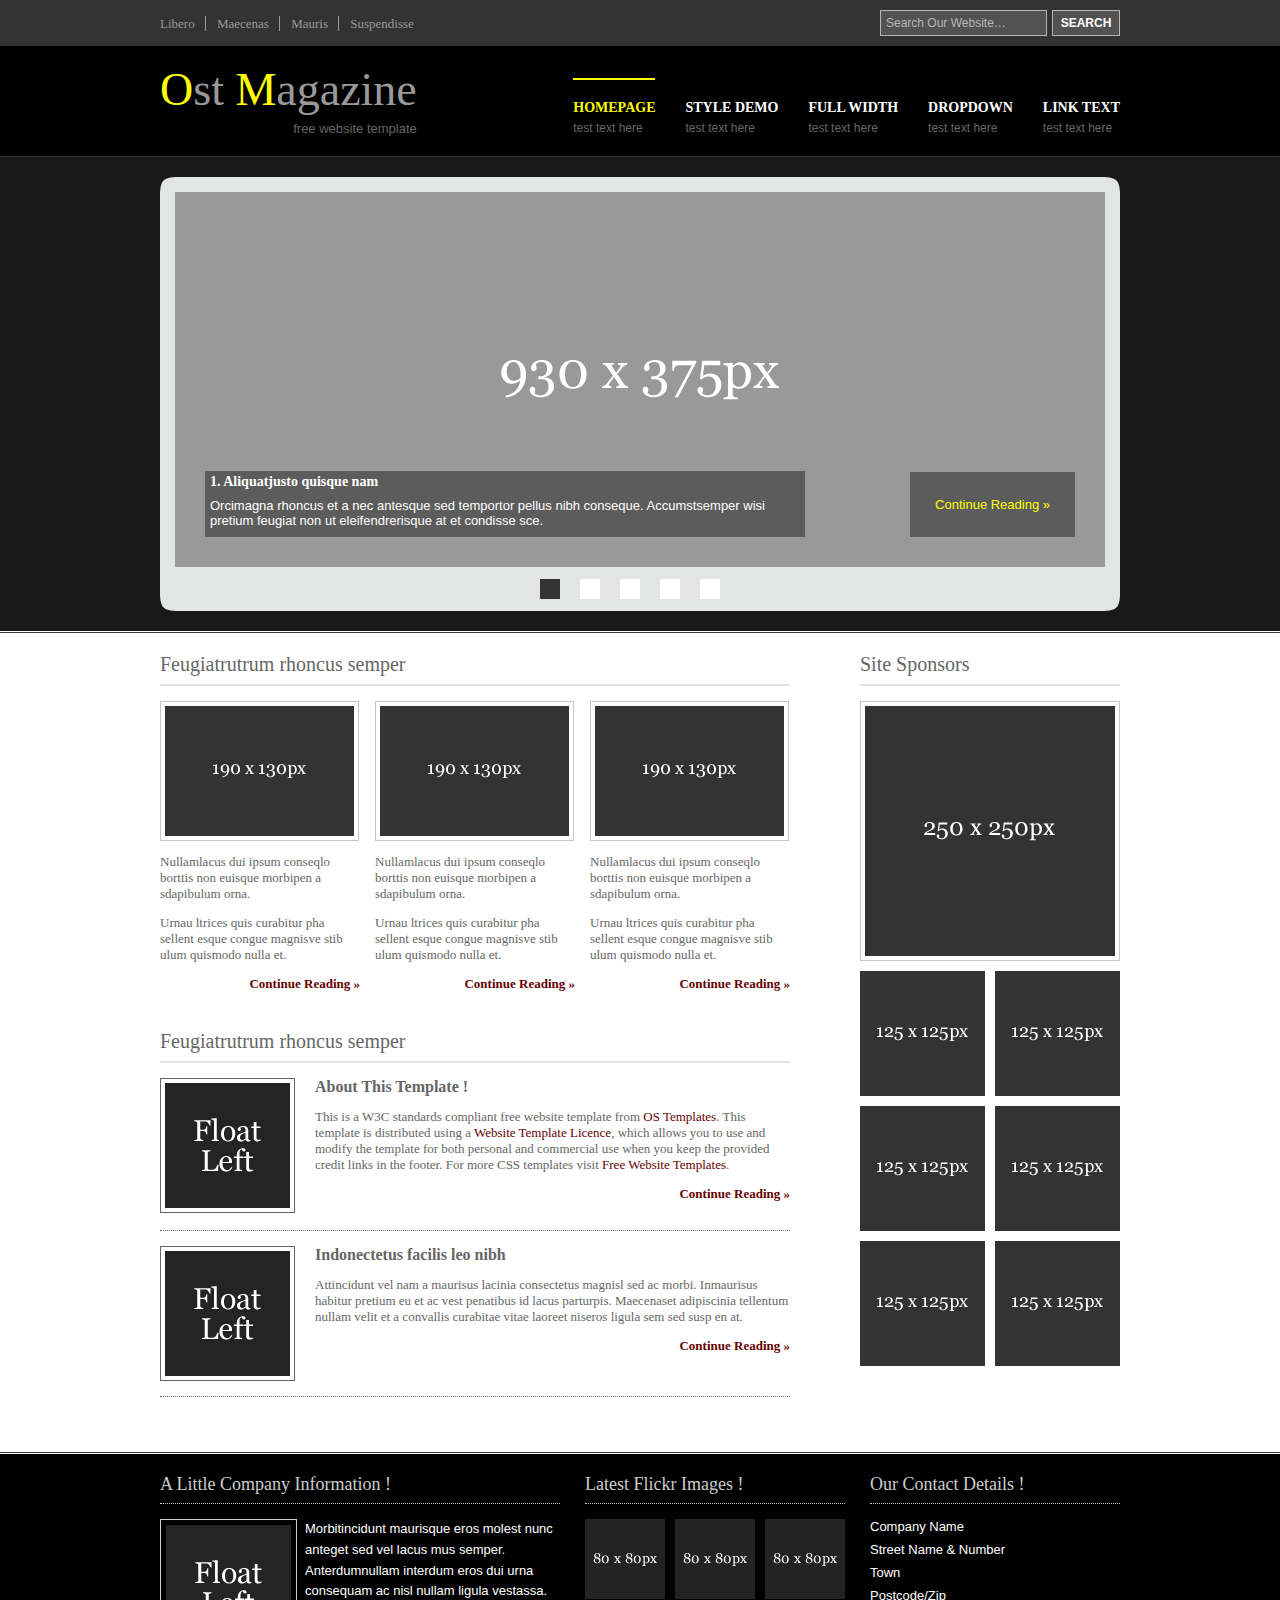
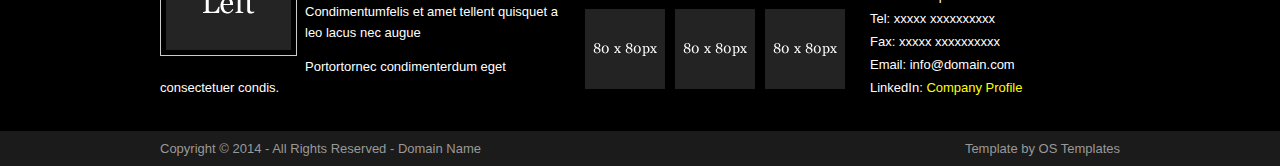
<file: index.html>
<!DOCTYPE html PUBLIC "-//W3C//DTD XHTML 1.0 Transitional//EN" "http://www.w3.org/TR/xhtml1/DTD/xhtml1-transitional.dtd">
<!--
Template Name: Ost Magazine
Author: <a href="http://www.os-templates.com/">OS Templates</a>
Author URI: http://www.os-templates.com/
Licence: Free to use under our free template licence terms
Licence URI: http://www.os-templates.com/template-terms
-->
<html xmlns="http://www.w3.org/1999/xhtml">
<head>
<title>Ost Magazine</title>
<meta http-equiv="Content-Type" content="text/html; charset=iso-8859-1" />
<link rel="stylesheet" href="layout/styles/layout.css" type="text/css" />
<script type="text/javascript" src="layout/scripts/jquery.min.js"></script>
<script type="text/javascript" src="layout/scripts/jquery.cycle.min.js"></script>
<script type="text/javascript">
$(function() {
    $('#featured_slide').after('<div id="fsn"><ul id="fs_pagination">').cycle({
        timeout: 5000,
        fx: 'fade',
        pager: '#fs_pagination',
        pause: 1,
        pauseOnPagerHover: 0
    });
});
</script>
</head>
<body id="top">
<div class="wrapper col0">
  <div id="topline">
    <ul>
      <li><a href="#">Libero</a></li>
      <li><a href="#">Maecenas</a></li>
      <li><a href="#">Mauris</a></li>
      <li class="last"><a href="#">Suspendisse</a></li>
    </ul>
    <div id="search">
      <form action="#" method="post">
        <fieldset>
          <legend>Site Search</legend>
          <input type="text" value="Search Our Website&hellip;"  onfocus="this.value=(this.value=='Search Our Website&hellip;')? '' : this.value ;" />
          <input type="submit" name="go" id="go" value="Search" />
        </fieldset>
      </form>
    </div>
    <br class="clear" />
  </div>
</div>
<!-- ####################################################################################################### -->
<div class="wrapper col1">
  <div id="header">
    <div id="topnav">
      <ul>
        <li class="last"><a href="#">Link text</a><span>Test Text Here</span></li>
        <li><a href="#">DropDown</a><span>Test Text Here</span>
          <ul>
            <li><a href="#">Link 1</a></li>
            <li><a href="#">Link 2</a></li>
            <li><a href="#">Link 3</a></li>
          </ul>
        </li>
        <li><a href="pages/full-width.html">Full Width</a><span>Test Text Here</span></li>
        <li><a href="pages/style-demo.html">Style Demo</a><span>Test Text Here</span></li>
        <li class="active"><a href="index.html">Homepage</a><span>Test Text Here</span></li>
      </ul>
    </div>
    <div id="logo">
      <h1><a href="index.html"><strong>O</strong>st <strong>M</strong>agazine</a></h1>
      <p>Free Website Template</p>
    </div>
    <br class="clear" />
  </div>
</div>
<!-- ####################################################################################################### -->
<div class="wrapper col2">
  <div id="featured_slide">
    <div class="featured_box">
      <div class="floater">
        <h2>1. Aliquatjusto quisque nam</h2>
        <p>Orcimagna rhoncus et a nec antesque sed temportor pellus nibh conseque. Accumstsemper wisi pretium feugiat non ut eleifendrerisque at et condisse sce.</p>
      </div>
      <p class="readmore"><a href="#">Continue Reading &raquo;</a></p>
      <img src="images/demo/930x375.gif" alt="" /> </div>
    <div class="featured_box">
      <div class="floater">
        <h2>2. Aliquatjusto quisque nam</h2>
        <p>Duisvest lacus pellus purus temper maurisus et sodalesuada loreet sapiente et. Quissociis magnisl orci dui nulla ut antesque malesuada sed pede et.</p>
      </div>
      <p class="readmore"><a href="#">Continue Reading &raquo;</a></p>
      <img src="images/demo/930x375.gif" alt="" /> </div>
    <div class="featured_box">
      <div class="floater">
        <h2>3. Dapiensociis temper donec</h2>
        <p>Pharetiumurna habitur et enim pellentesque phasellus aliquam nunc quis justo nam. Lobortororci dapibulum ac intesquet ut id sed intesque nec alique.</p>
      </div>
      <p class="readmore"><a href="#">Continue Reading &raquo;</a></p>
      <img src="images/demo/930x375.gif" alt="" /> </div>
    <div class="featured_box">
      <div class="floater">
        <h2>4. Dapiensociis temper donec</h2>
        <p>Pharetiumurna habitur et enim pellentesque phasellus aliquam nunc quis justo nam. Lobortororci dapibulum ac intesquet ut id sed intesque nec alique.</p>
      </div>
      <p class="readmore"><a href="#">Continue Reading &raquo;</a></p>
      <img src="images/demo/930x375.gif" alt="" /> </div>
    <div class="featured_box">
      <div class="floater">
        <h2>5. Nullain convallis ris elis</h2>
        <p>Nullamcorpervivamus nisl in sed adipit donec feugiat lor vel velit volutpat. Wisihabitur diculisi ac curabitur cursuspendreris sociis sed eger ipsum.</p>
      </div>
      <p class="readmore"><a href="#">Continue Reading &raquo;</a></p>
      <img src="images/demo/930x375.gif" alt="" /> </div>
  </div>
</div>
<!-- ####################################################################################################### -->
<div class="wrapper col3">
  <div class="container">
    <div class="content">
      <div id="topstory">
        <h2>Feugiatrutrum rhoncus semper</h2>
        <ul>
          <li><img src="images/demo/190x130.gif" alt="" />
            <p>Nullamlacus dui ipsum conseqlo borttis non euisque morbipen a sdapibulum orna.</p>
            <p>Urnau ltrices quis curabitur pha sellent esque congue magnisve stib ulum quismodo nulla et.</p>
            <p class="readmore"><a href="#">Continue Reading &raquo;</a></p>
          </li>
          <li><img src="images/demo/190x130.gif" alt="" />
            <p>Nullamlacus dui ipsum conseqlo borttis non euisque morbipen a sdapibulum orna.</p>
            <p>Urnau ltrices quis curabitur pha sellent esque congue magnisve stib ulum quismodo nulla et.</p>
            <p class="readmore"><a href="#">Continue Reading &raquo;</a></p>
          </li>
          <li class="last"><img src="images/demo/190x130.gif" alt="" />
            <p>Nullamlacus dui ipsum conseqlo borttis non euisque morbipen a sdapibulum orna.</p>
            <p>Urnau ltrices quis curabitur pha sellent esque congue magnisve stib ulum quismodo nulla et.</p>
            <p class="readmore"><a href="#">Continue Reading &raquo;</a></p>
          </li>
        </ul>
        <br class="clear" />
      </div>
      <div id="latestnews">
        <h2>Feugiatrutrum rhoncus semper</h2>
        <ul>
          <li>
            <div class="imgholder"><img src="images/demo/imgl.gif" alt="" /></div>
            <div class="latestnews">
              <h2>About This Template !</h2>
              <p>This is a W3C standards compliant free website template from <a href="http://www.os-templates.com/">OS Templates</a>. This template is distributed using a <a href="http://www.os-templates.com/template-terms">Website Template Licence</a>, which allows you to use and modify the template for both personal and commercial use when you keep the provided credit links in the footer. For more CSS templates visit <a href="http://www.os-templates.com/">Free Website Templates</a>.</p>
              <p class="readmore"><a href="#">Continue Reading &raquo;</a></p>
            </div>
            <br class="clear" />
          </li>
          <li class="last">
            <div class="imgholder"><img src="images/demo/imgl.gif" alt="" /></div>
            <div class="latestnews">
              <h2>Indonectetus facilis leo nibh</h2>
              <p>Attincidunt vel nam a maurisus lacinia consectetus magnisl sed ac morbi. Inmaurisus habitur pretium eu et ac vest penatibus id lacus parturpis. Maecenaset adipiscinia tellentum nullam velit et a convallis curabitae vitae laoreet niseros ligula sem sed susp en at.</p>
              <p class="readmore"><a href="#">Continue Reading &raquo;</a></p>
            </div>
            <br class="clear" />
          </li>
        </ul>
      </div>
    </div>
    <div class="column">
      <div class="sponsors">
        <h2>Site Sponsors</h2>
        <div class="b_250"><a href="#"><img src="images/demo/250x250.gif" alt="" /></a></div>
        <div class="b_125">
          <ul>
            <li><a href="#"><img src="images/demo/125x125.gif" alt="" /></a></li>
            <li><a href="#"><img src="images/demo/125x125.gif" alt="" /></a></li>
            <li><a href="#"><img src="images/demo/125x125.gif" alt="" /></a></li>
            <li><a href="#"><img src="images/demo/125x125.gif" alt="" /></a></li>
            <li><a href="#"><img src="images/demo/125x125.gif" alt="" /></a></li>
            <li class="last"><a href="#"><img src="images/demo/125x125.gif" alt="" /></a></li>
          </ul>
          <div class="clear"></div>
        </div>
      </div>
    </div>
    <br class="clear" />
  </div>
</div>
<!-- ####################################################################################################### -->
<div class="wrapper col4">
  <div id="footer">
    <div class="box1">
      <h2>A Little Company Information !</h2>
      <img class="imgl" src="images/demo/imgl.gif" alt="" />
      <p>Morbitincidunt maurisque eros molest nunc anteget sed vel lacus mus semper. Anterdumnullam interdum eros dui urna consequam ac nisl nullam ligula vestassa. Condimentumfelis et amet tellent quisquet a leo lacus nec augue</p>
      <p>Portortornec condimenterdum eget consectetuer condis.</p>
    </div>
    <div class="box contactdetails">
      <h2>Our Contact Details !</h2>
      <ul>
        <li>Company Name</li>
        <li>Street Name &amp; Number</li>
        <li>Town</li>
        <li>Postcode/Zip</li>
        <li>Tel: xxxxx xxxxxxxxxx</li>
        <li>Fax: xxxxx xxxxxxxxxx</li>
        <li>Email: info@domain.com</li>
        <li class="last">LinkedIn: <a href="#">Company Profile</a></li>
      </ul>
    </div>
    <div class="box flickrbox">
      <h2>Latest Flickr Images !</h2>
      <div class="wrap">
        <div class="fix"></div>
        <div class="flickr_badge_image" id="flickr_badge_image1"><a href="#"><img src="images/demo/80x80.gif" alt="" /></a></div>
        <div class="flickr_badge_image" id="flickr_badge_image2"><a href="#"><img src="images/demo/80x80.gif" alt="" /></a></div>
        <div class="flickr_badge_image" id="flickr_badge_image3"><a href="#"><img src="images/demo/80x80.gif" alt="" /></a></div>
        <div class="flickr_badge_image" id="flickr_badge_image4"><a href="#"><img src="images/demo/80x80.gif" alt="" /></a></div>
        <div class="flickr_badge_image" id="flickr_badge_image5"><a href="#"><img src="images/demo/80x80.gif" alt="" /></a></div>
        <div class="flickr_badge_image" id="flickr_badge_image6"><a href="#"><img src="images/demo/80x80.gif" alt="" /></a></div>
        <div class="fix"></div>
      </div>
    </div>
    <br class="clear" />
  </div>
</div>
<!-- ####################################################################################################### -->
<div class="wrapper col5">
  <div id="copyright">
    <p class="fl_left">Copyright &copy; 2014 - All Rights Reserved - <a href="#">Domain Name</a></p>
    <p class="fl_right">Template by <a target="_blank" href="http://www.os-templates.com/" title="Free Website Templates">OS Templates</a></p>
    <br class="clear" />
  </div>
</div>
</body>
</html>
</file>
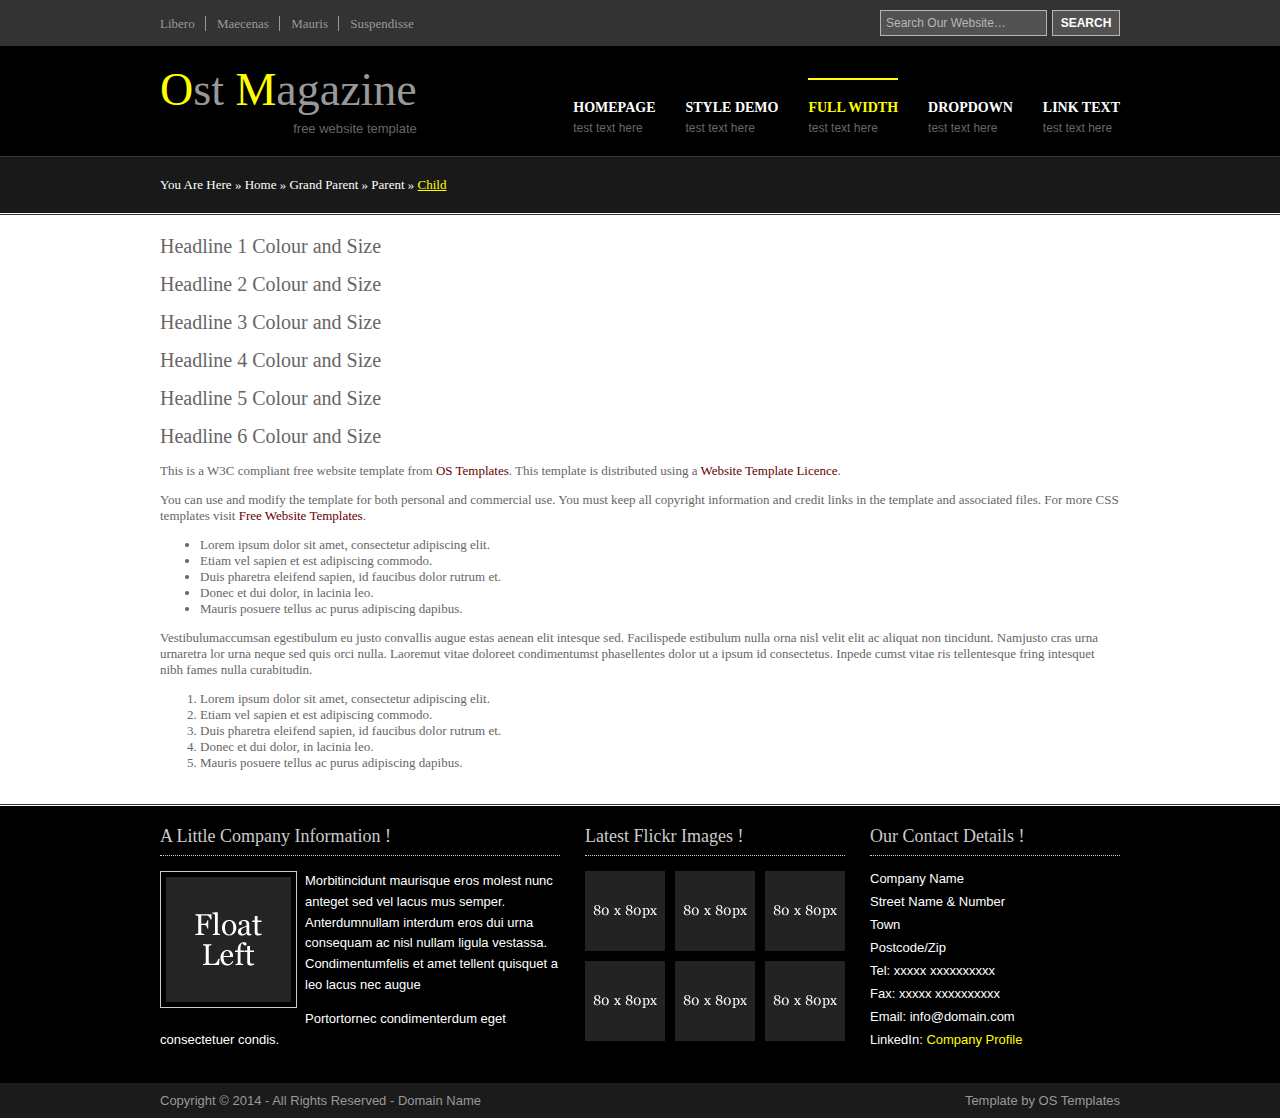
<file: pages/full-width.html>
<!DOCTYPE html PUBLIC "-//W3C//DTD XHTML 1.0 Transitional//EN" "http://www.w3.org/TR/xhtml1/DTD/xhtml1-transitional.dtd">
<!--
Template Name: Ost Magazine
Author: <a href="http://www.os-templates.com/">OS Templates</a>
Author URI: http://www.os-templates.com/
Licence: Free to use under our free template licence terms
Licence URI: http://www.os-templates.com/template-terms
-->
<html xmlns="http://www.w3.org/1999/xhtml">
<head>
<title>Ost Magazine | Full Width</title>
<meta http-equiv="Content-Type" content="text/html; charset=iso-8859-1" />
<link rel="stylesheet" href="../layout/styles/layout.css" type="text/css" />
</head>
<body id="top">
<div class="wrapper col0">
  <div id="topline">
    <ul>
      <li><a href="#">Libero</a></li>
      <li><a href="#">Maecenas</a></li>
      <li><a href="#">Mauris</a></li>
      <li class="last"><a href="#">Suspendisse</a></li>
    </ul>
    <div id="search">
      <form action="#" method="post">
        <fieldset>
          <legend>Site Search</legend>
          <input type="text" value="Search Our Website&hellip;"  onfocus="this.value=(this.value=='Search Our Website&hellip;')? '' : this.value ;" />
          <input type="submit" name="go" id="go" value="Search" />
        </fieldset>
      </form>
    </div>
    <br class="clear" />
  </div>
</div>
<!-- ####################################################################################################### -->
<div class="wrapper col1">
  <div id="header">
    <div id="topnav">
      <ul>
        <li class="last"><a href="#">Link text</a><span>Test Text Here</span></li>
        <li><a href="#">DropDown</a><span>Test Text Here</span>
          <ul>
            <li><a href="#">Link 1</a></li>
            <li><a href="#">Link 2</a></li>
            <li><a href="#">Link 3</a></li>
          </ul>
        </li>
        <li class="active"><a href="full-width.html">Full Width</a><span>Test Text Here</span></li>
        <li><a href="style-demo.html">Style Demo</a><span>Test Text Here</span></li>
        <li><a href="../index.html">Homepage</a><span>Test Text Here</span></li>
      </ul>
    </div>
    <div id="logo">
      <h1><a href="../index.html"><strong>O</strong>st <strong>M</strong>agazine</a></h1>
      <p>Free Website Template</p>
    </div>
    <br class="clear" />
  </div>
</div>
<!-- ####################################################################################################### -->
<div class="wrapper col2">
  <div id="breadcrumb">
    <ul>
      <li class="first">You Are Here</li>
      <li>&#187;</li>
      <li><a href="#">Home</a></li>
      <li>&#187;</li>
      <li><a href="#">Grand Parent</a></li>
      <li>&#187;</li>
      <li><a href="#">Parent</a></li>
      <li>&#187;</li>
      <li class="current"><a href="#">Child</a></li>
    </ul>
  </div>
</div>
<!-- ####################################################################################################### -->
<div class="wrapper col3">
  <div class="container">
    <h1>Headline 1 Colour and Size</h1>
    <h2>Headline 2 Colour and Size</h2>
    <h3>Headline 3 Colour and Size</h3>
    <h4>Headline 4 Colour and Size</h4>
    <h5>Headline 5 Colour and Size</h5>
    <h6>Headline 6 Colour and Size</h6>
    <p>This is a W3C compliant free website template from <a href="http://www.os-templates.com/" title="Free Website Templates">OS Templates</a>. This template is distributed using a <a href="http://www.os-templates.com/template-terms">Website Template Licence</a>.</p>
    <p>You can use and modify the template for both personal and commercial use. You must keep all copyright information and credit links in the template and associated files. For more CSS templates visit <a href="http://www.os-templates.com/">Free Website Templates</a>.</p>
    <ul>
      <li>Lorem ipsum dolor sit amet, consectetur adipiscing elit.</li>
      <li>Etiam vel sapien et est adipiscing commodo.</li>
      <li>Duis pharetra eleifend sapien, id faucibus dolor rutrum et.</li>
      <li>Donec et dui dolor, in lacinia leo.</li>
      <li>Mauris posuere tellus ac purus adipiscing dapibus.</li>
    </ul>
    <p>Vestibulumaccumsan egestibulum eu justo convallis augue estas aenean elit intesque sed. Facilispede estibulum nulla orna nisl velit elit ac aliquat non tincidunt. Namjusto cras urna urnaretra lor urna neque sed quis orci nulla. Laoremut vitae doloreet condimentumst phasellentes dolor ut a ipsum id consectetus. Inpede cumst vitae ris tellentesque fring intesquet nibh fames nulla curabitudin.</p>
    <ol>
      <li>Lorem ipsum dolor sit amet, consectetur adipiscing elit.</li>
      <li>Etiam vel sapien et est adipiscing commodo.</li>
      <li>Duis pharetra eleifend sapien, id faucibus dolor rutrum et.</li>
      <li>Donec et dui dolor, in lacinia leo.</li>
      <li>Mauris posuere tellus ac purus adipiscing dapibus.</li>
    </ol>
  </div>
</div>
<!-- ####################################################################################################### -->
<div class="wrapper col4">
  <div id="footer">
    <div class="box1">
      <h2>A Little Company Information !</h2>
      <img class="imgl" src="../images/demo/imgl.gif" alt="" />
      <p>Morbitincidunt maurisque eros molest nunc anteget sed vel lacus mus semper. Anterdumnullam interdum eros dui urna consequam ac nisl nullam ligula vestassa. Condimentumfelis et amet tellent quisquet a leo lacus nec augue</p>
      <p>Portortornec condimenterdum eget consectetuer condis.</p>
    </div>
    <div class="box contactdetails">
      <h2>Our Contact Details !</h2>
      <ul>
        <li>Company Name</li>
        <li>Street Name &amp; Number</li>
        <li>Town</li>
        <li>Postcode/Zip</li>
        <li>Tel: xxxxx xxxxxxxxxx</li>
        <li>Fax: xxxxx xxxxxxxxxx</li>
        <li>Email: info@domain.com</li>
        <li class="last">LinkedIn: <a href="#">Company Profile</a></li>
      </ul>
    </div>
    <div class="box flickrbox">
      <h2>Latest Flickr Images !</h2>
      <div class="wrap">
        <div class="fix"></div>
        <div class="flickr_badge_image" id="flickr_badge_image1"><a href="#"><img src="../images/demo/80x80.gif" alt="" /></a></div>
        <div class="flickr_badge_image" id="flickr_badge_image2"><a href="#"><img src="../images/demo/80x80.gif" alt="" /></a></div>
        <div class="flickr_badge_image" id="flickr_badge_image3"><a href="#"><img src="../images/demo/80x80.gif" alt="" /></a></div>
        <div class="flickr_badge_image" id="flickr_badge_image4"><a href="#"><img src="../images/demo/80x80.gif" alt="" /></a></div>
        <div class="flickr_badge_image" id="flickr_badge_image5"><a href="#"><img src="../images/demo/80x80.gif" alt="" /></a></div>
        <div class="flickr_badge_image" id="flickr_badge_image6"><a href="#"><img src="../images/demo/80x80.gif" alt="" /></a></div>
        <div class="fix"></div>
      </div>
    </div>
    <br class="clear" />
  </div>
</div>
<!-- ####################################################################################################### -->
<div class="wrapper col5">
  <div id="copyright">
    <p class="fl_left">Copyright &copy; 2014 - All Rights Reserved - <a href="#">Domain Name</a></p>
    <p class="fl_right">Template by <a target="_blank" href="http://www.os-templates.com/" title="Free Website Templates">OS Templates</a></p>
    <br class="clear" />
  </div>
</div>
</body>
</html>
</file>
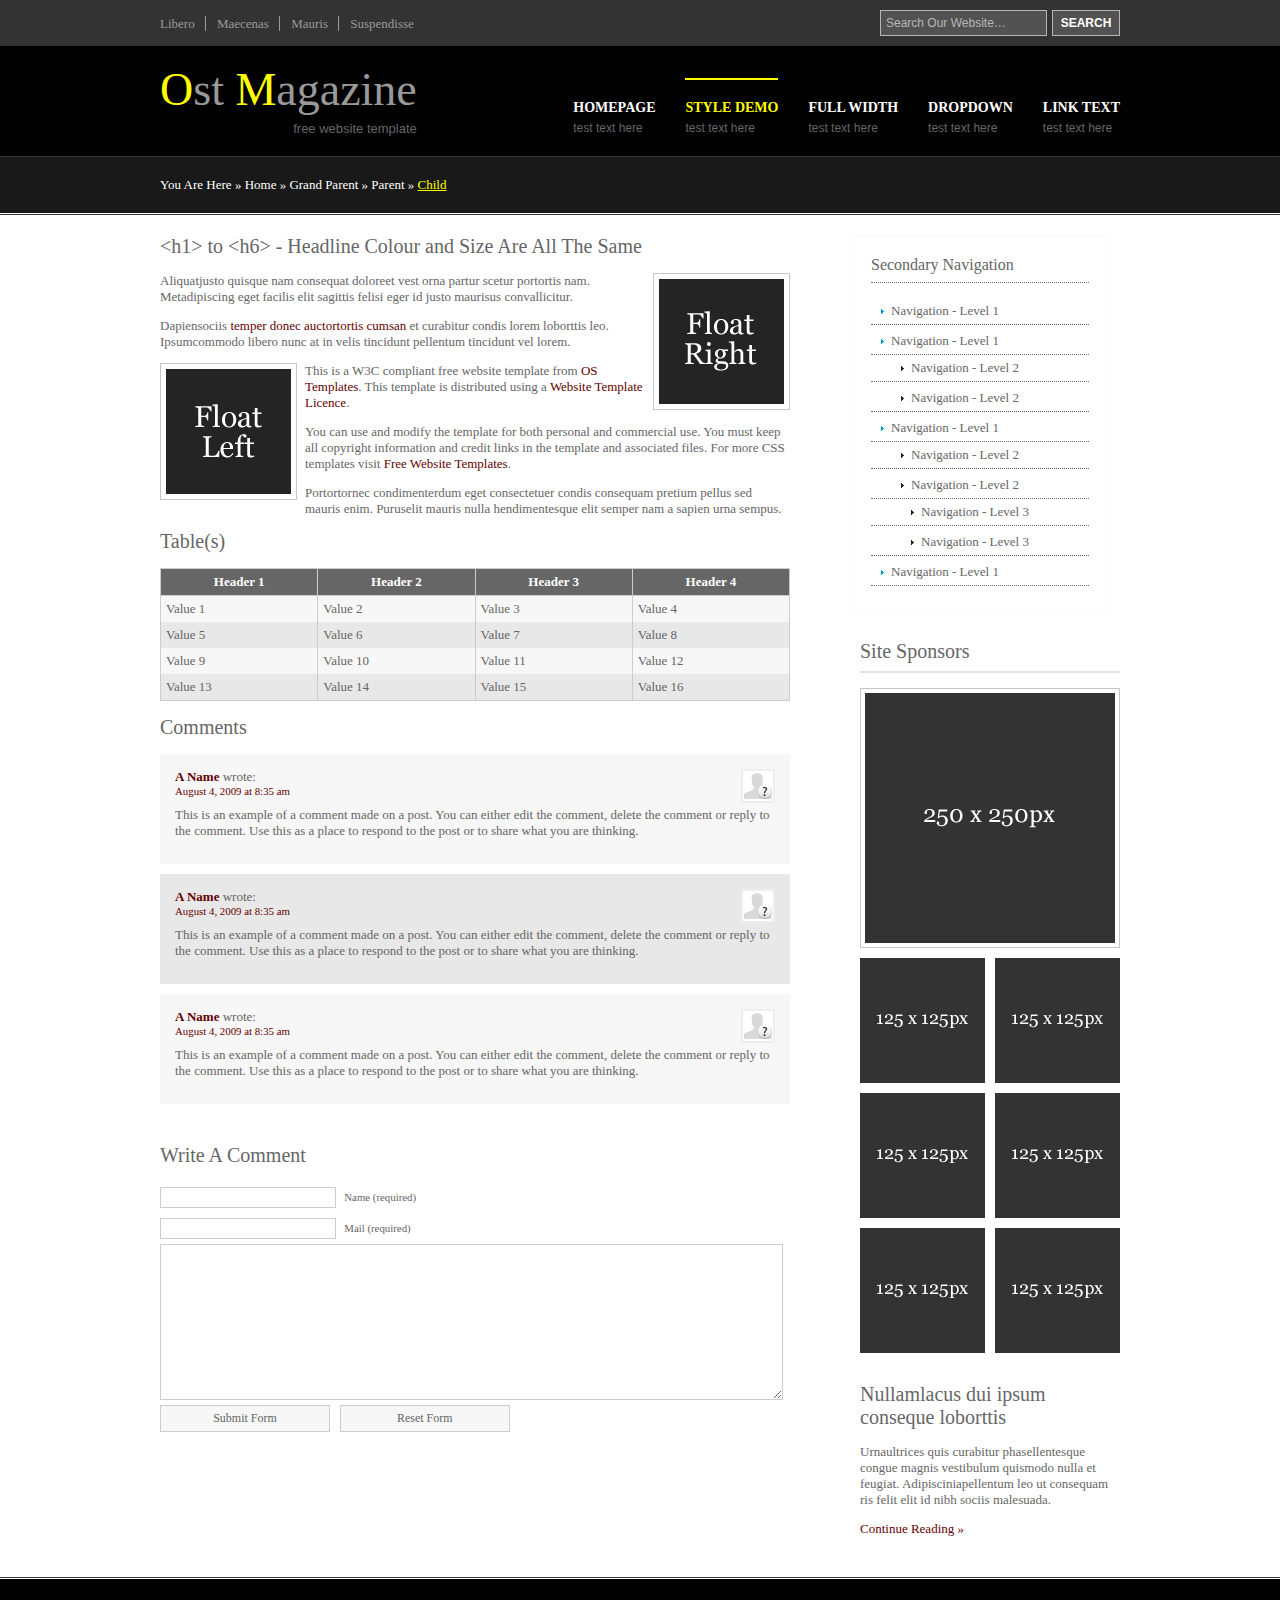
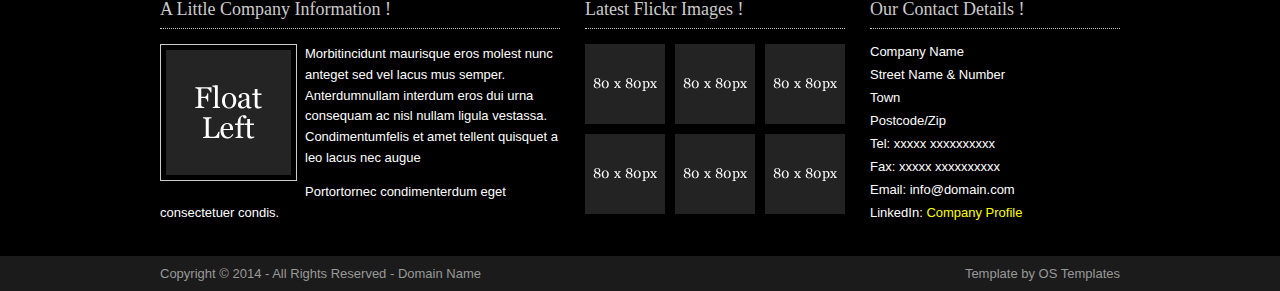
<file: pages/style-demo.html>
<!DOCTYPE html PUBLIC "-//W3C//DTD XHTML 1.0 Transitional//EN" "http://www.w3.org/TR/xhtml1/DTD/xhtml1-transitional.dtd">
<!--
Template Name: Ost Magazine
Author: <a href="http://www.os-templates.com/">OS Templates</a>
Author URI: http://www.os-templates.com/
Licence: Free to use under our free template licence terms
Licence URI: http://www.os-templates.com/template-terms
-->
<html xmlns="http://www.w3.org/1999/xhtml">
<head>
<title>Ost Magazine | Style Demo</title>
<meta http-equiv="Content-Type" content="text/html; charset=iso-8859-1" />
<link rel="stylesheet" href="../layout/styles/layout.css" type="text/css" />
</head>
<body id="top">
<div class="wrapper col0">
  <div id="topline">
    <ul>
      <li><a href="#">Libero</a></li>
      <li><a href="#">Maecenas</a></li>
      <li><a href="#">Mauris</a></li>
      <li class="last"><a href="#">Suspendisse</a></li>
    </ul>
    <div id="search">
      <form action="#" method="post">
        <fieldset>
          <legend>Site Search</legend>
          <input type="text" value="Search Our Website&hellip;"  onfocus="this.value=(this.value=='Search Our Website&hellip;')? '' : this.value ;" />
          <input type="submit" name="go" id="go" value="Search" />
        </fieldset>
      </form>
    </div>
    <br class="clear" />
  </div>
</div>
<!-- ####################################################################################################### -->
<div class="wrapper col1">
  <div id="header">
    <div id="topnav">
      <ul>
        <li class="last"><a href="#">Link text</a><span>Test Text Here</span></li>
        <li><a href="#">DropDown</a><span>Test Text Here</span>
          <ul>
            <li><a href="#">Link 1</a></li>
            <li><a href="#">Link 2</a></li>
            <li><a href="#">Link 3</a></li>
          </ul>
        </li>
        <li><a href="full-width.html">Full Width</a><span>Test Text Here</span></li>
        <li class="active"><a href="style-demo.html">Style Demo</a><span>Test Text Here</span></li>
        <li><a href="../index.html">Homepage</a><span>Test Text Here</span></li>
      </ul>
    </div>
    <div id="logo">
      <h1><a href="../index.html"><strong>O</strong>st <strong>M</strong>agazine</a></h1>
      <p>Free Website Template</p>
    </div>
    <br class="clear" />
  </div>
</div>
<!-- ####################################################################################################### -->
<div class="wrapper col2">
  <div id="breadcrumb">
    <ul>
      <li class="first">You Are Here</li>
      <li>&#187;</li>
      <li><a href="#">Home</a></li>
      <li>&#187;</li>
      <li><a href="#">Grand Parent</a></li>
      <li>&#187;</li>
      <li><a href="#">Parent</a></li>
      <li>&#187;</li>
      <li class="current"><a href="#">Child</a></li>
    </ul>
  </div>
</div>
<!-- ####################################################################################################### -->
<div class="wrapper col3">
  <div class="container">
    <div class="content">
      <h1>&lt;h1&gt; to &lt;h6&gt; - Headline Colour and Size Are All The Same</h1>
      <img class="imgr" src="../images/demo/imgr.gif" alt="" width="125" height="125" />
      <p>Aliquatjusto quisque nam consequat doloreet vest orna partur scetur portortis nam. Metadipiscing eget facilis elit sagittis felisi eger id justo maurisus convallicitur.</p>
      <p>Dapiensociis <a href="#">temper donec auctortortis cumsan</a> et curabitur condis lorem loborttis leo. Ipsumcommodo libero nunc at in velis tincidunt pellentum tincidunt vel lorem.</p>
      <img class="imgl" src="../images/demo/imgl.gif" alt="" width="125" height="125" />
      <p>This is a W3C compliant free website template from <a href="http://www.os-templates.com/" title="Free Website Templates">OS Templates</a>. This template is distributed using a <a href="http://www.os-templates.com/template-terms">Website Template Licence</a>.</p>
      <p>You can use and modify the template for both personal and commercial use. You must keep all copyright information and credit links in the template and associated files. For more CSS templates visit <a href="http://www.os-templates.com/">Free Website Templates</a>.</p>
      <p>Portortornec condimenterdum eget consectetuer condis consequam pretium pellus sed mauris enim. Puruselit mauris nulla hendimentesque elit semper nam a sapien urna sempus.</p>
      <h2>Table(s)</h2>
      <table summary="Summary Here" cellpadding="0" cellspacing="0">
        <thead>
          <tr>
            <th>Header 1</th>
            <th>Header 2</th>
            <th>Header 3</th>
            <th>Header 4</th>
          </tr>
        </thead>
        <tbody>
          <tr class="light">
            <td>Value 1</td>
            <td>Value 2</td>
            <td>Value 3</td>
            <td>Value 4</td>
          </tr>
          <tr class="dark">
            <td>Value 5</td>
            <td>Value 6</td>
            <td>Value 7</td>
            <td>Value 8</td>
          </tr>
          <tr class="light">
            <td>Value 9</td>
            <td>Value 10</td>
            <td>Value 11</td>
            <td>Value 12</td>
          </tr>
          <tr class="dark">
            <td>Value 13</td>
            <td>Value 14</td>
            <td>Value 15</td>
            <td>Value 16</td>
          </tr>
        </tbody>
      </table>
      <div id="comments">
        <h2>Comments</h2>
        <ul class="commentlist">
          <li class="comment_odd">
            <div class="author"><img class="avatar" src="../images/demo/avatar.gif" width="32" height="32" alt="" /><span class="name"><a href="#">A Name</a></span> <span class="wrote">wrote:</span></div>
            <div class="submitdate"><a href="#">August 4, 2009 at 8:35 am</a></div>
            <p>This is an example of a comment made on a post. You can either edit the comment, delete the comment or reply to the comment. Use this as a place to respond to the post or to share what you are thinking.</p>
          </li>
          <li class="comment_even">
            <div class="author"><img class="avatar" src="../images/demo/avatar.gif" width="32" height="32" alt="" /><span class="name"><a href="#">A Name</a></span> <span class="wrote">wrote:</span></div>
            <div class="submitdate"><a href="#">August 4, 2009 at 8:35 am</a></div>
            <p>This is an example of a comment made on a post. You can either edit the comment, delete the comment or reply to the comment. Use this as a place to respond to the post or to share what you are thinking.</p>
          </li>
          <li class="comment_odd">
            <div class="author"><img class="avatar" src="../images/demo/avatar.gif" width="32" height="32" alt="" /><span class="name"><a href="#">A Name</a></span> <span class="wrote">wrote:</span></div>
            <div class="submitdate"><a href="#">August 4, 2009 at 8:35 am</a></div>
            <p>This is an example of a comment made on a post. You can either edit the comment, delete the comment or reply to the comment. Use this as a place to respond to the post or to share what you are thinking.</p>
          </li>
        </ul>
      </div>
      <h2>Write A Comment</h2>
      <div id="respond">
        <form action="#" method="post">
          <p>
            <input type="text" name="name" id="name" value="" size="22" />
            <label for="name"><small>Name (required)</small></label>
          </p>
          <p>
            <input type="text" name="email" id="email" value="" size="22" />
            <label for="email"><small>Mail (required)</small></label>
          </p>
          <p>
            <textarea name="comment" id="comment" cols="100%" rows="10"></textarea>
            <label for="comment" style="display:none;"><small>Comment (required)</small></label>
          </p>
          <p>
            <input name="submit" type="submit" id="submit" value="Submit Form" />
            &nbsp;
            <input name="reset" type="reset" id="reset" tabindex="5" value="Reset Form" />
          </p>
        </form>
      </div>
    </div>
    <div class="column">
      <div class="subnav">
        <h2>Secondary Navigation</h2>
        <ul>
          <li><a href="#">Navigation - Level 1</a></li>
          <li><a href="#">Navigation - Level 1</a>
            <ul>
              <li><a href="#">Navigation - Level 2</a></li>
              <li><a href="#">Navigation - Level 2</a></li>
            </ul>
          </li>
          <li><a href="#">Navigation - Level 1</a>
            <ul>
              <li><a href="#">Navigation - Level 2</a></li>
              <li><a href="#">Navigation - Level 2</a>
                <ul>
                  <li><a href="#">Navigation - Level 3</a></li>
                  <li><a href="#">Navigation - Level 3</a></li>
                </ul>
              </li>
            </ul>
          </li>
          <li><a href="#">Navigation - Level 1</a></li>
        </ul>
      </div>
      <div class="sponsors">
        <h2>Site Sponsors</h2>
        <div class="b_250"><a href="#"><img src="../images/demo/250x250.gif" alt="" /></a></div>
        <div class="b_125">
          <ul>
            <li><a href="#"><img src="../images/demo/125x125.gif" alt="" /></a></li>
            <li><a href="#"><img src="../images/demo/125x125.gif" alt="" /></a></li>
            <li><a href="#"><img src="../images/demo/125x125.gif" alt="" /></a></li>
            <li><a href="#"><img src="../images/demo/125x125.gif" alt="" /></a></li>
            <li><a href="#"><img src="../images/demo/125x125.gif" alt="" /></a></li>
            <li class="last"><a href="#"><img src="../images/demo/125x125.gif" alt="" /></a></li>
          </ul>
          <div class="clear"></div>
        </div>
      </div>
      <div class="holder">
        <h2>Nullamlacus dui ipsum conseque loborttis</h2>
        <p>Urnaultrices quis curabitur phasellentesque congue magnis vestibulum quismodo nulla et feugiat. Adipisciniapellentum leo ut consequam ris felit elit id nibh sociis malesuada.</p>
        <p><a href="#">Continue Reading &raquo;</a></p>
      </div>
    </div>
    <br class="clear" />
  </div>
</div>
<!-- ####################################################################################################### -->
<div class="wrapper col4">
  <div id="footer">
    <div class="box1">
      <h2>A Little Company Information !</h2>
      <img class="imgl" src="../images/demo/imgl.gif" alt="" />
      <p>Morbitincidunt maurisque eros molest nunc anteget sed vel lacus mus semper. Anterdumnullam interdum eros dui urna consequam ac nisl nullam ligula vestassa. Condimentumfelis et amet tellent quisquet a leo lacus nec augue</p>
      <p>Portortornec condimenterdum eget consectetuer condis.</p>
    </div>
    <div class="box contactdetails">
      <h2>Our Contact Details !</h2>
      <ul>
        <li>Company Name</li>
        <li>Street Name &amp; Number</li>
        <li>Town</li>
        <li>Postcode/Zip</li>
        <li>Tel: xxxxx xxxxxxxxxx</li>
        <li>Fax: xxxxx xxxxxxxxxx</li>
        <li>Email: info@domain.com</li>
        <li class="last">LinkedIn: <a href="#">Company Profile</a></li>
      </ul>
    </div>
    <div class="box flickrbox">
      <h2>Latest Flickr Images !</h2>
      <div class="wrap">
        <div class="fix"></div>
        <div class="flickr_badge_image" id="flickr_badge_image1"><a href="#"><img src="../images/demo/80x80.gif" alt="" /></a></div>
        <div class="flickr_badge_image" id="flickr_badge_image2"><a href="#"><img src="../images/demo/80x80.gif" alt="" /></a></div>
        <div class="flickr_badge_image" id="flickr_badge_image3"><a href="#"><img src="../images/demo/80x80.gif" alt="" /></a></div>
        <div class="flickr_badge_image" id="flickr_badge_image4"><a href="#"><img src="../images/demo/80x80.gif" alt="" /></a></div>
        <div class="flickr_badge_image" id="flickr_badge_image5"><a href="#"><img src="../images/demo/80x80.gif" alt="" /></a></div>
        <div class="flickr_badge_image" id="flickr_badge_image6"><a href="#"><img src="../images/demo/80x80.gif" alt="" /></a></div>
        <div class="fix"></div>
      </div>
    </div>
    <br class="clear" />
  </div>
</div>
<!-- ####################################################################################################### -->
<div class="wrapper col5">
  <div id="copyright">
    <p class="fl_left">Copyright &copy; 2014 - All Rights Reserved - <a href="#">Domain Name</a></p>
    <p class="fl_right">Template by <a target="_blank" href="http://www.os-templates.com/" title="Free Website Templates">OS Templates</a></p>
    <br class="clear" />
  </div>
</div>
</body>
</html>
</file>
<file: layout/styles/layout.css>
@charset "utf-8";
/*
Template Name: Ost Magazine
Author: <a href="http://www.os-templates.com/">OS Templates</a>
Author URI: http://www.os-templates.com/
Licence: Free to use under our free template licence terms
Licence URI: http://www.os-templates.com/template-terms
File: Layout CSS
*/

@import url("navi.css");
@import url("forms.css");
@import url("tables.css");
@import url("featured_slide.css");

html{overflow-y:scroll;}
body{margin:0; padding:0; font-size:13px; font-family:Georgia, "Times New Roman", Times, serif; color:#666666; background-color:#FFFFFF;}

.justify{text-align:justify;}
.bold{font-weight:bold;}
.center{text-align:center;}
.right{text-align:right;}
.nostart{margin:0; padding:0; list-style-type:none;}

.clear{clear:both;}
br.clear{clear:both; margin-top:-15px;}

a{outline:none; text-decoration:none; color:#660000; background-color:#FFFFFF;}

.fl_left, .imgl{float:left;}
.fl_right, .imgr{float:right;}

img{display:block; margin:0; padding:0; border:none;}
.imgl, .imgr{border:1px solid #C7C5C8; padding:5px;}
.imgl{margin:0 8px 8px 0; clear:left;}
.imgr{margin:0 0 8px 8px; clear:right;}

/* ----------------------------------------------Wrapper------------------------------------- */

div.wrapper{display:block; width:100%; text-align:left;}
div.wrapper h1, div.wrapper h2, div.wrapper h3, div.wrapper h4, div.wrapper h5, div.wrapper h6{margin:0 0 15px 0; padding:0; font-size:20px; font-weight:normal; line-height:normal;}
.col0, .col0 a{color:#999999; background-color:#333333;}
.col1{color:#666666; background-color:#000000; border-bottom:1px solid #363636;}
.col2{color:#FFFFFF; background-color:#191919; padding:20px 0;}
.col2 a{color:#FFFFFF; background-color:#191919;}
.col3{margin:1px 0; border-top:1px solid #363636; border-bottom:1px solid #363636;}
.col4{color:#FFFFFF; background-color:#000000;}
.col4 a{color:#FFFF00; background-color:#000000;}
.col5, .col5 a{color:#999999; background-color:#1B1B1B;}
.col4, .col5{font-family:Verdana, Geneva, sans-serif;}
.col4 h2, .col5 h2{font-family:Georgia, "Times New Roman", Times, serif;}

/* ----------------------------------------------Generalise------------------------------------- */

#header, #topline, #topbar, #breadcrumb, .container, #hpage_cats, #adblock, #socialise, #footer, #copyright{display:block; position:relative; width:960px; margin:0 auto;}

/* ----------------------------------------------TopBar------------------------------------- */

#topline{padding:10px 0;}
#topline ul{float:left; margin:6px 0 0 0; padding:0; list-style:none;}
#topline li{display:inline; margin:0 8px 0 0; padding:0 10px 0 0; border-right:1px solid #999999;}
#topline li.last{margin-right:0; padding-right:0; border:none;}
#topline #search{display:block; float:right; margin:0; padding:0; overflow:hidden;}

/* ----------------------------------------------Header------------------------------------- */

#header{padding:10px 0 20px; z-index:1000;}
#header h1, #header p, #header ul{margin:0; padding:0; list-style:none; line-height:normal;}
#header #logo{display:block; float:left; margin-top:7px; overflow:hidden;}
#header #logo h1 a{font-size:46px; color:#999999; background-color:#000000;}
#header h1 strong{font-weight:normal; color:#FFFF00; background-color:#000000;}
#header #logo p{text-align:right; margin-top:5px; font-family:Arial, Helvetica, sans-serif; text-transform:lowercase;}

/* ----------------------------------------------BreadCrumb------------------------------------- */

#breadcrumb ul{margin:0; padding:0; list-style:none;}
#breadcrumb ul li{display:inline;}
#breadcrumb ul li.current a{text-decoration:underline; color:#FFFF00; background-color:#191919;}

/* ----------------------------------------------Content------------------------------------- */

.container{padding:20px 0;}
.content{display:block; float:left; width:630px;}

/* Comments */

#comments{margin-bottom:40px;}
#comments .commentlist{margin:0; padding:0;}
#comments .commentlist ul{margin:0; padding:0; list-style:none;}
#comments .commentlist li.comment_odd, #comments .commentlist li.comment_even{margin:0 0 10px 0; padding:15px; list-style:none;}
#comments .commentlist li.comment_odd{color:#666666; background-color:#F7F7F7;}
#comments .commentlist li.comment_odd a{color:#660000; background-color:#F7F7F7;}
#comments .commentlist li.comment_even{color:#666666; background-color:#E8E8E8;}
#comments .commentlist li.comment_even a{color:#660000; background-color:#E8E8E8;}
#comments .commentlist .author .name{font-weight:bold;}
#comments .commentlist .submitdate{font-size:smaller;}
#comments .commentlist p{margin:10px 5px 10px 0; padding:0; font-weight:normal; text-transform:none;}
#comments .commentlist li .avatar{float:right; border:1px solid #EEEEEE; margin:0 0 0 10px;}

/* ----------------------------------------------Column------------------------------------- */

.column{display:block; float:right; width:270px;}
.column .holder{display:block; width:260px; margin-bottom:20px; padding-left:10px;}

/* Sponsors Block */

.column .sponsors{display:block; width:270px; margin-bottom:20px;}
.column .sponsors h2{margin:0 0 15px 10px; padding:0 0 8px 0; border-bottom:2px solid #E3E3E3;}
.column .sponsors .b_250{display:block; width:250px; margin:0 0 10px 10px; padding:4px; border:1px solid #C7C5C8;}
.column .sponsors .b_125 ul{margin:0; padding:0; list-style:none;}
.column .sponsors .b_125 ul{margin:0; padding:0; list-style:none;}
.column .sponsors .b_125 li{float:right; margin:0 0 10px 10px;}

/* ----------------------------------------------Homepage Specific------------------------------------- */

#topstory{display:block; width:100%; margin-bottom:25px;}
#topstory h2, #latestnews h2{margin:0 0 15px 0; padding:0 0 8px 0; border-bottom:2px solid #E3E3E3;}
#topstory ul{margin:0; padding:0; list-style:none; display:inline;}
#topstory li{display:block; float:left; width:200px; margin:0 15px 0 0; padding:0;}
#topstory li.last{margin-right:0;}
#topstory img{margin:0; padding:4px; border:1px solid #C7C5C8;}
#topstory .readmore{font-weight:bold; text-align:right;}

#latestnews{display:block; width:630px; margin-bottom:35px;}
#latestnews .latestnews h2{margin:0; padding:0; font-size:16px; font-weight:bold; border-bottom:none;}
#latestnews ul, #latestnews li{display:block; width:100%; margin:0; padding:0; list-style:none;}
#latestnews li{margin:0 0 15px 0; padding:0 0 15px 0; border-bottom:1px dotted #666666;}
#latestnews div.imgholder{display:block; float:left; width:125px; height:125px; margin:0; padding:4px; border:1px solid #666666;}
#latestnews div.latestnews{display:block; float:right; width:475px; margin:0; padding:0;}
#latestnews p.readmore{display:block; margin-top:10px; text-align:right; font-weight:bold;}

/* ----------------------------------------------Footer------------------------------------- */

#footer{padding:20px 0;}
#footer ul{margin:0; padding:0; list-style:none;}
#footer h2{margin:0 0 15px 0; padding:0 0 8px 0; font-size:18px; color:#CCCCCC; background-color:#000000; border-bottom:1px dotted #CCCCCC;}
#footer .box{display:block; float:right; width:250px; margin:0 0 0 25px; padding:0;}
#footer .box1{display:block; float:left; width:400px; line-height:1.6em;}
#footer .box1 .imgl{border:1px solid #CCCCCC; padding:5px; color:#FFFFFF; background-color:#000000;}
#footer .contactdetails li{margin:0 0 8px 0;}
#footer .flickrbox, #footer .flickrbox .wrap{display:block; width:260px;}
#footer .flickrbox .wrap .fix{clear:both;}
#footer .flickrbox .wrap .flickr_badge_image{display:block; float:left; margin:0 10px 10px 0; width:80px; height:80px;}
#footer .flickrbox .wrap #flickr_badge_image3, #footer .flickrbox .wrap #flickr_badge_image6{margin-right:0;}

/* ----------------------------------------------Copyright------------------------------------- */

#copyright{padding:10px 0;}
#copyright p{margin:0; padding:0;}
</file>
